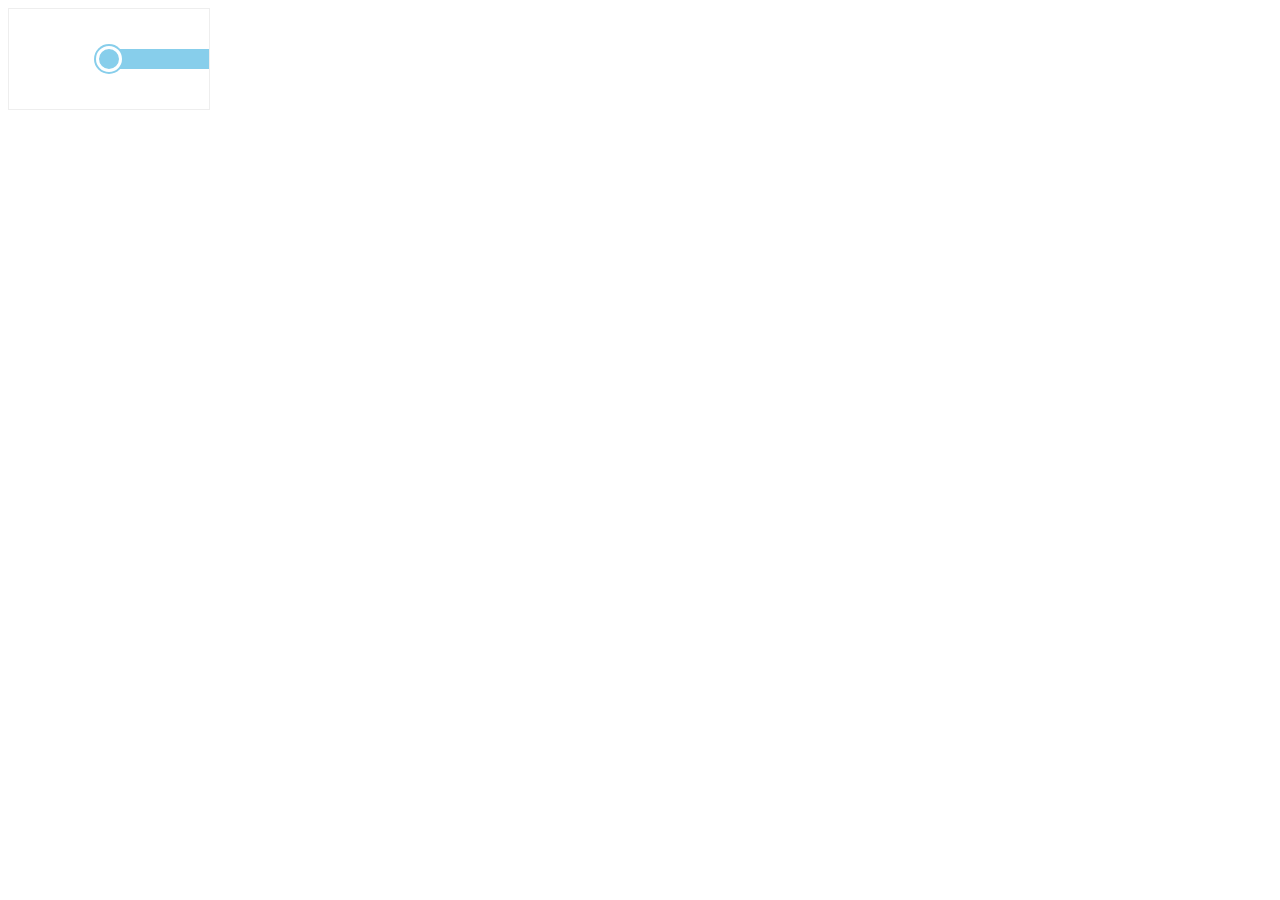
<file: upload/tin/index.html>
<!DOCTYPE html>
<html lang="en">
<head>
    <meta charset="UTF-8">
    <meta http-equiv="X-UA-Compatible" content="IE=edge">
    <meta name="viewport" content="width=device-width, initial-scale=1.0">
    <title>Document</title>
    <style>
        .position{
            width:200px;
            height:100px;
            border:1px solid #eee;
            display:flex;
            justify-content: center;
            align-items:center;
            position:relative;

        }
        .site{
            width:30px;
            height:30px;
            background:skyblue;
            border-radius:50%;
            display:flex;
            justify-content: center;
            align-items:center;

        }
        .site::before{
            content:'';
            width:20px;
            height:20px;
            border:3px solid white;
            border-radius:50%;
            position:relative;
            z-index:10;
        }

        .start::after{
            content:"";
            width:50%;
            right:0;
            height:20px;
            background:skyblue;
            position:absolute;
        }
    </style>
</head>
<body>
    <div class="position">
        <div class="site start"></div>
    </div>
</body>
</html>
</file>
